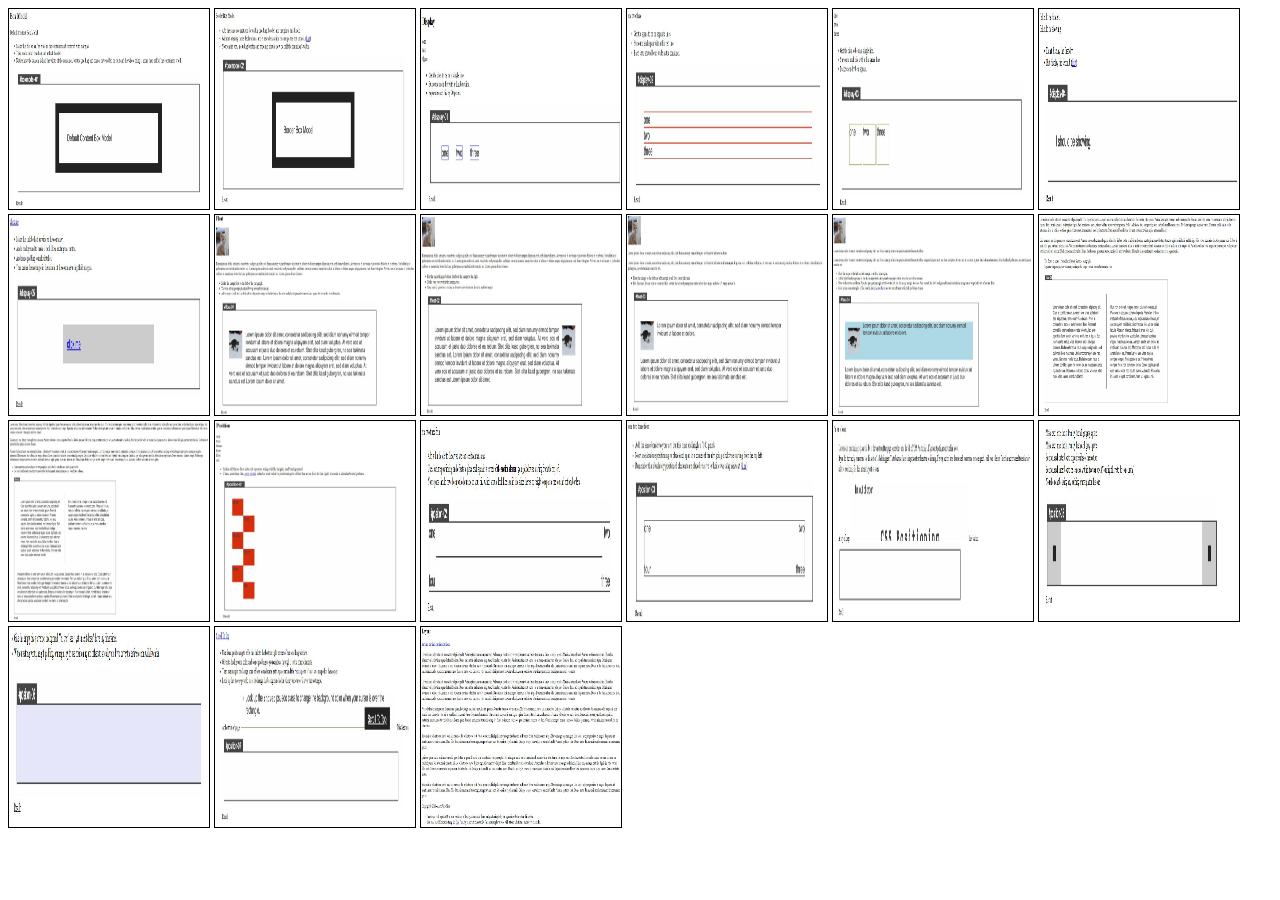
<file: index.html>
<!DOCTYPE html>
<html lang="en">
  <head>
    <meta charset="UTF-8" />
    <meta http-equiv="X-UA-Compatible" content="IE=edge" />
    <meta name="viewport" content="width=device-width, initial-scale=1.0" />
    <title>Index</title>
    <link rel="stylesheet" href="styleIndex.css" />
  </head>
  <body>
    <div>
      <a href="boxModel1.html"><img src="images/boxModel1.JPG" /></a>
      <a href="boxModel2.html"><img src="images/boxModel2.JPG" /></a>
      <a href="display1.html"><img src="images/display1.JPG" /></a>
      <a href="display2.html"><img src="images/display2.JPG" /></a>
      <a href="display3.html"><img src="images/display3.JPG" /></a>
      <a href="display4.html"><img src="images/display4.JPG" /></a>
      <a href="display5.html"><img src="images/display5.JPG" /></a>
      <a href="float1.html"><img src="images/float1.JPG" /></a>
      <a href="float2.html"><img src="images/float2.JPG" /></a>
      <a href="float3.html"><img src="images/float3.JPG" /></a>
      <a href="float4.html"><img src="images/float4.JPG" /></a>
      <a href="float5.html"><img src="images/float5.JPG" /></a>
      <a href="float6.html"><img src="images/float6.JPG" /></a>
      <a href="position1.html"><img src="images/position1.JPG" /></a>
      <a href="position2.html"><img src="images/position2.JPG" /></a>
      <a href="position3.html"><img src="images/position3.JPG" /></a>
      <a href="position4.html"><img src="images/position4.JPG" /></a>
      <a href="position5.html"><img src="images/position5.JPG" /></a>
      <a href="position6.html"><img src="images/position6.JPG" /></a>
      <a href="position7.html"><img src="images/position7.JPG" /></a>
      <a href="layout.html"><img src="images/layout.JPG" /></a>
    </div>
  </body>
</html>
</file>
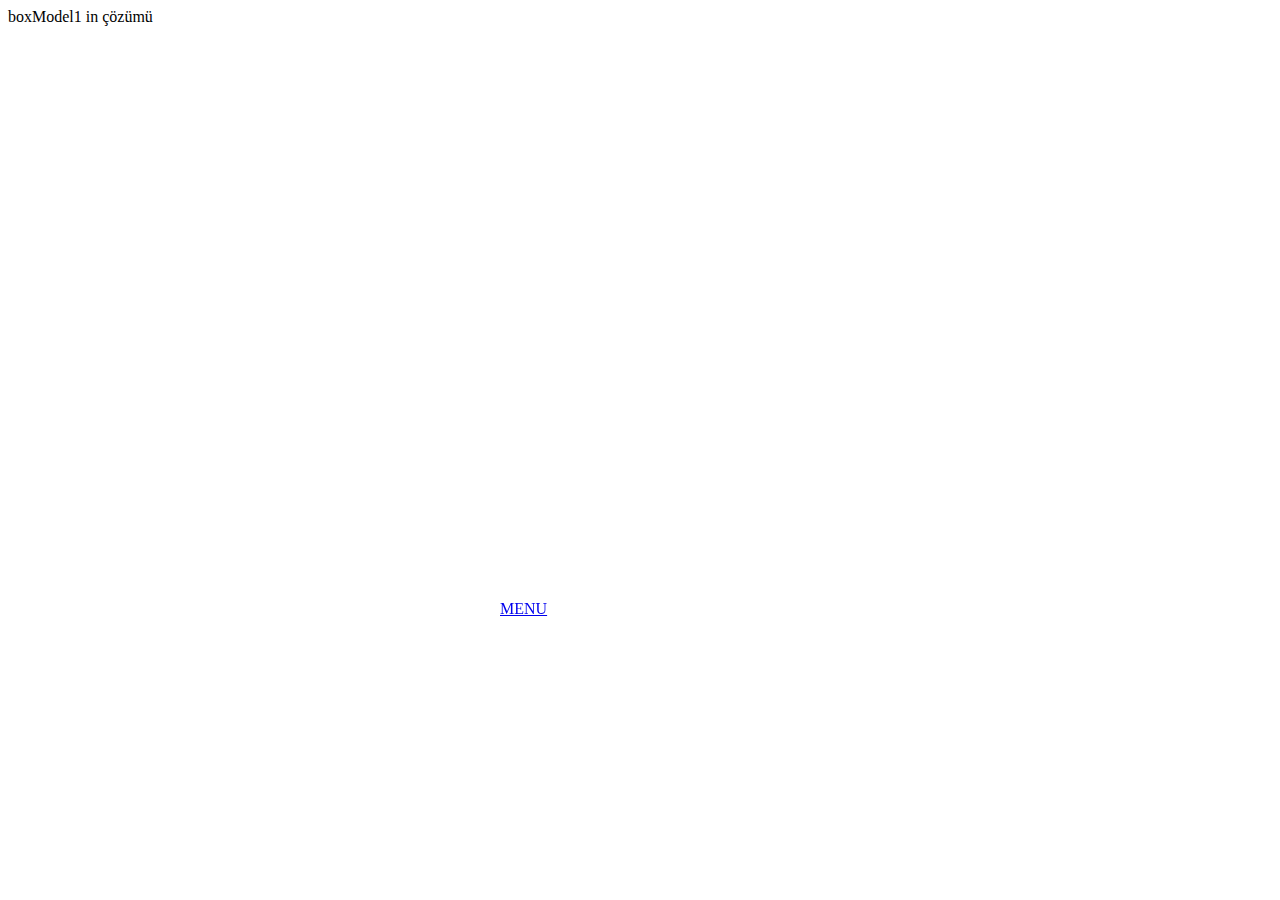
<file: boxModel1.html>
<!DOCTYPE html>
<html lang="en">
  <head>
    <meta charset="UTF-8" />
    <meta http-equiv="X-UA-Compatible" content="IE=edge" />
    <meta name="viewport" content="width=device-width, initial-scale=1.0" />
    <title>boxModel1</title>
    <link rel="stylesheet" href="styleBoxModel1.css" />
  </head>
  <body>
    <header>boxModel1 in çözümü</header>
    <a href="index.html">MENU</a>
  </body>
</html>
</file>
<file: styleIndex.css>
img {
    border: 1px solid black;
    width: 200px;
    height: 200px;
}
</file>
<file: styleBoxModel1.css>
a{
    position: fixed;
    top: 600px;
    left: 500px;
}
</file>
